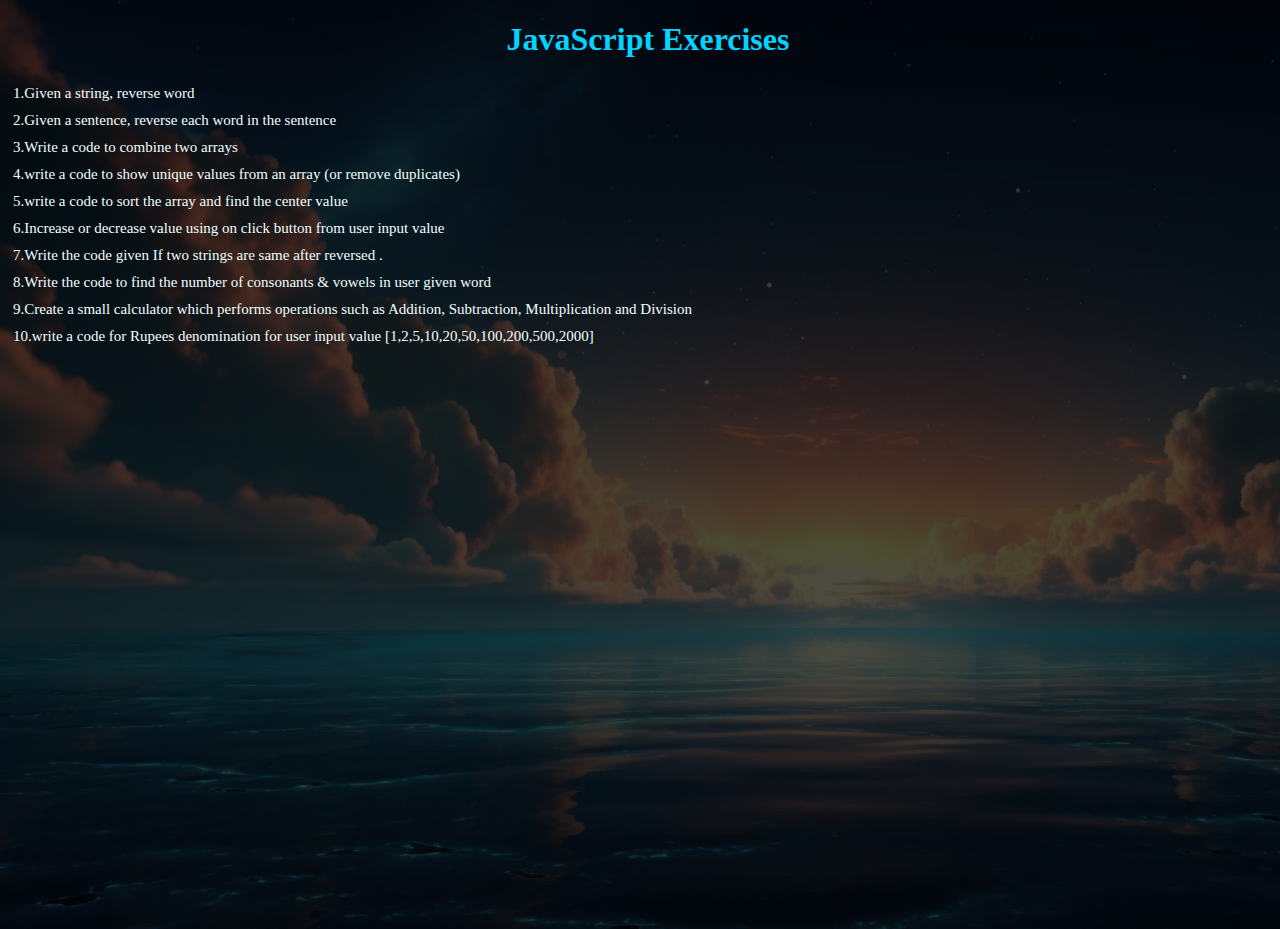
<file: index.html>
<!DOCTYPE html>
<html lang="en">
<head>
    <meta charset="UTF-8">
    <meta name="viewport" content="width=device-width, initial-scale=1.0">
    <title>JavaScript Exercise</title>
    <link rel="stylesheet" href="styles.css">
</head>
<body>
                    <h1>JavaScript Exercises</h1>   

    <a href="./reverseWord.html">1.Given a string, reverse word</a>
    <a href="./reverseSentence.html">2.Given a sentence, reverse each word in the sentence</a>
    <a href="./joinTwoArray.html">3.Write a code to combine two arrays</a>
    <a href="./showUniqueValues.html">4.write a code  to show unique values from an array (or remove duplicates)</a>
    <a href="./sortFindCenterValue.html">5.write a code to sort the array and find the center value</a>
    <a href="./increaseAndDecrease.html">6.Increase or decrease value using on click button from user input value</a>
    <a href="./palindrome.html">7.Write the code given If two strings are same after reversed .</a>
    <a href="./consonantsVowels.html ">8.Write the code to find the number of consonants & vowels in user given word</a>
    <a href="./calculater.html">9.Create a small calculator which performs operations such as Addition, Subtraction, Multiplication and Division</a>
    <a href="./Denomination.html">10.write a code for  Rupees denomination for user input value  [1,2,5,10,20,50,100,200,500,2000]</a>

    
    
</body>
</html>
</file>
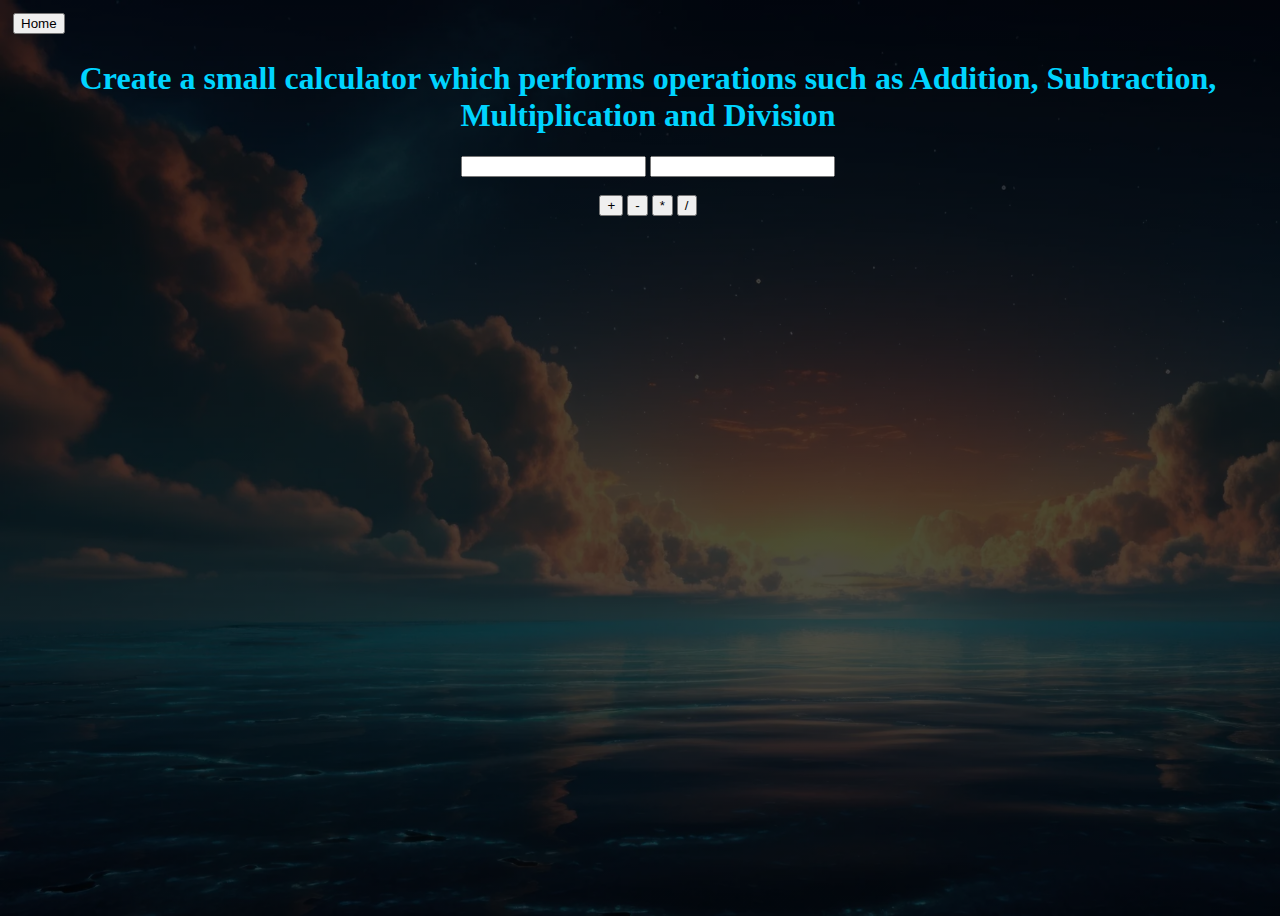
<file: calculater.html>
<!DOCTYPE html>
<html lang="en">
<head>
    <meta charset="UTF-8">
    <meta name="viewport" content="width=device-width, initial-scale=1.0">
    <title>Calculator</title>
    <link rel="stylesheet" href="./styles.css">
</head>
<body>
    <a href="./index.html"><button>Home</button></a>
    <h1>Create a small calculator which performs operations such as Addition, Subtraction, Multiplication and Division</h1>
    
    
    <input type="text" id="input1">
    <input type="text" id="input2">
    <br> <br>
    <button onclick="add()" >+</button>
    <button onclick="sub()" >-</button>
    <button onclick="multiply()" >*</button>
    <button onclick="divide()" >/</button>
    <br> <br>
    <div id="result"></div>

    <script>

        const input1 = document.getElementById("input1");
        const input2 = document.getElementById("input2");
        const result = document.getElementById("result");

        function add(){
            let add = Number(input1.value) + Number(input2.value)
            result.innerHTML=`Answer ${add}`
        }
        function sub(){
            let sub = Number(input1.value) - Number(input2.value)
            result.innerHTML=`Answer ${sub}`
        }
        function multiply(){
            let multiply = Number(input1.value) * Number(input2.value)
            result.innerHTML=`Answer ${multiply}`
        }
        function divide(){
            let divide = Number(input1.value) / Number(input2.value)
            result.innerHTML=`Answer ${divide}`
        }


    </script>
    
</body>
</html>
</file>
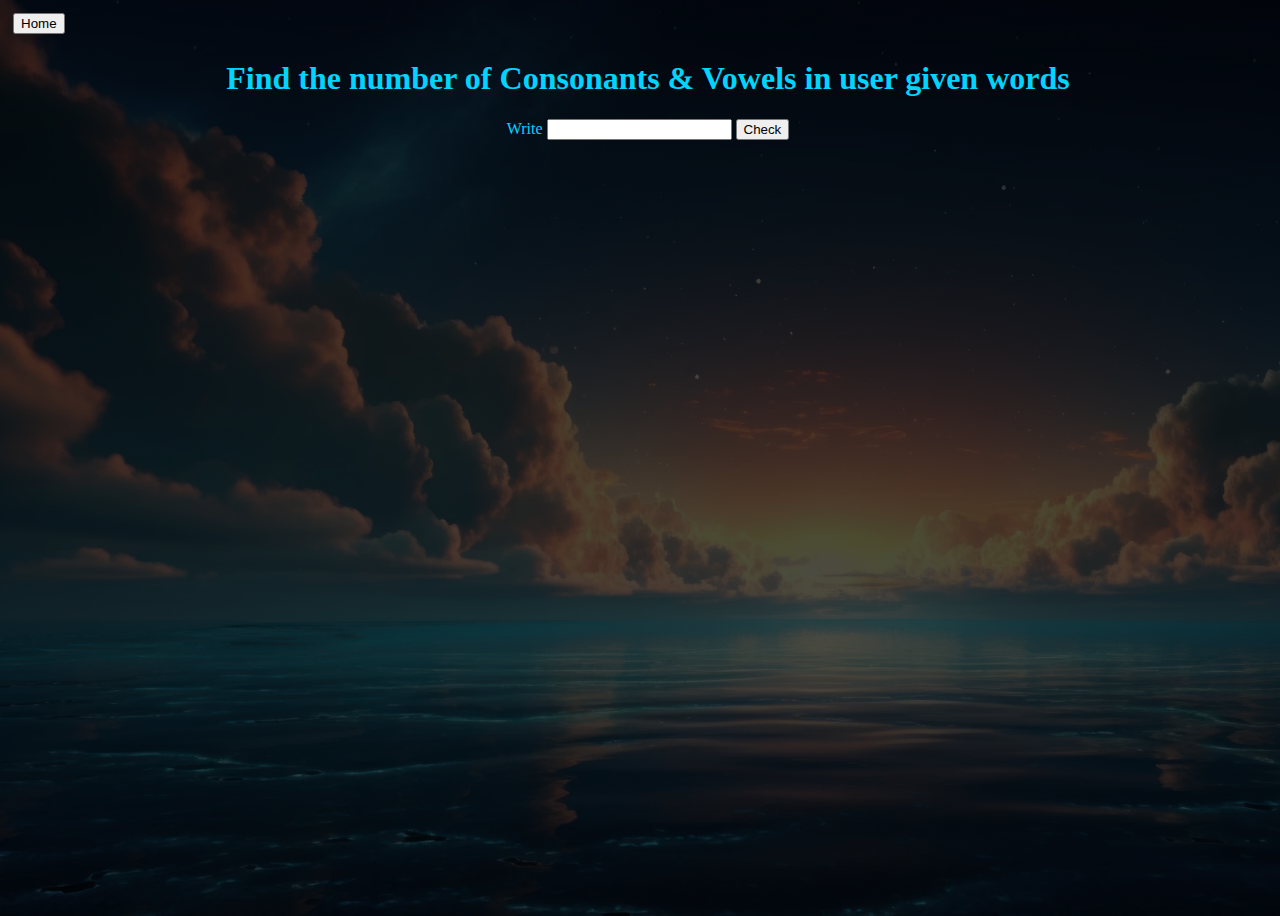
<file: consonantsVowels.html>
<!DOCTYPE html>
<html lang="en">
  <head>
    <meta charset="UTF-8" />
    <meta name="viewport" content="width=device-width, initial-scale=1.0" />
    <title>Consonants & Vowels</title>
    <link rel="stylesheet" href="./styles.css" />
  </head>
  <body>
    <a href="./index.html"><button>Home</button></a>
    <h1>Find the number of Consonants & Vowels in user given words</h1>
    <label for="input">Write</label>
    <input type="text" id="input1" />
    <button onclick="ConsonantsVowels()">Check</button> <br />
    <br />
    <div id="result1"></div>
    <div id="result2"></div>

    <script>
      const input1 = document.getElementById("input1");
      const result1 = document.getElementById("result1");
      const result2 = document.getElementById("result2");
      const userConsonants = [];
      const userVowel = [];

      function ConsonantsVowels() {
        let input = input1.value.toUpperCase();
        const vowels = ["A", "E", "I", "O", "U"];

        for (let i = 0; i < input.length; i++) {
          if (vowels.includes(input[i])) {
            userVowel.push(input[i]);
          } else {
            userConsonants.push(input[i]);
          }
        }

        result1.innerHTML = `${userVowel} ${userVowel.length} Vowels`;
        result2.innerHTML = `${userConsonants} ${userConsonants.length} Consonants`;
      }
    </script>
  </body>
</html>
</file>
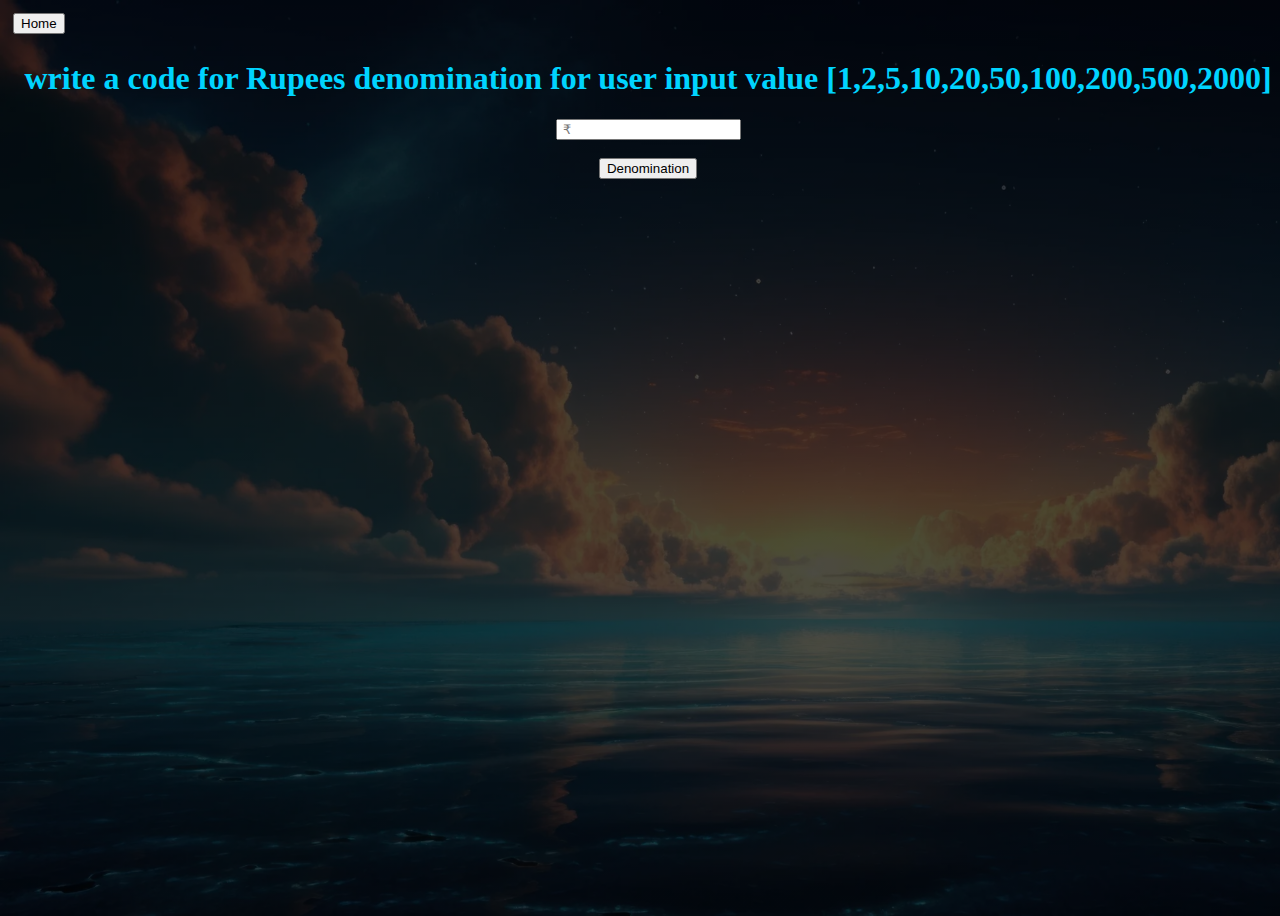
<file: Denomination.html>
<!DOCTYPE html>
<html lang="en">
<head>
    <meta charset="UTF-8">
    <meta name="viewport" content="width=device-width, initial-scale=1.0">
    <title>Denomination</title>
    <link rel="stylesheet" href="./styles.css">
</head>
<body>
    <a href="./index.html"><button>Home</button></a>
    <h1>write a code for  Rupees denomination for user input value  [1,2,5,10,20,50,100,200,500,2000]</h1>

    <input type="text" id="input1" placeholder=" ₹ "> <br> <br>
    <button onclick="denomination()">Denomination</button> <br> <br>
    <div id="result" ></div>

    <script>

        const input = document.getElementById("input1");
        const result = document.getElementById("result");

        function denomination(){
        
            let x = (input.value)/2000
            console.log(x);
        }
    </script>
    
</body>
</html>
</file>
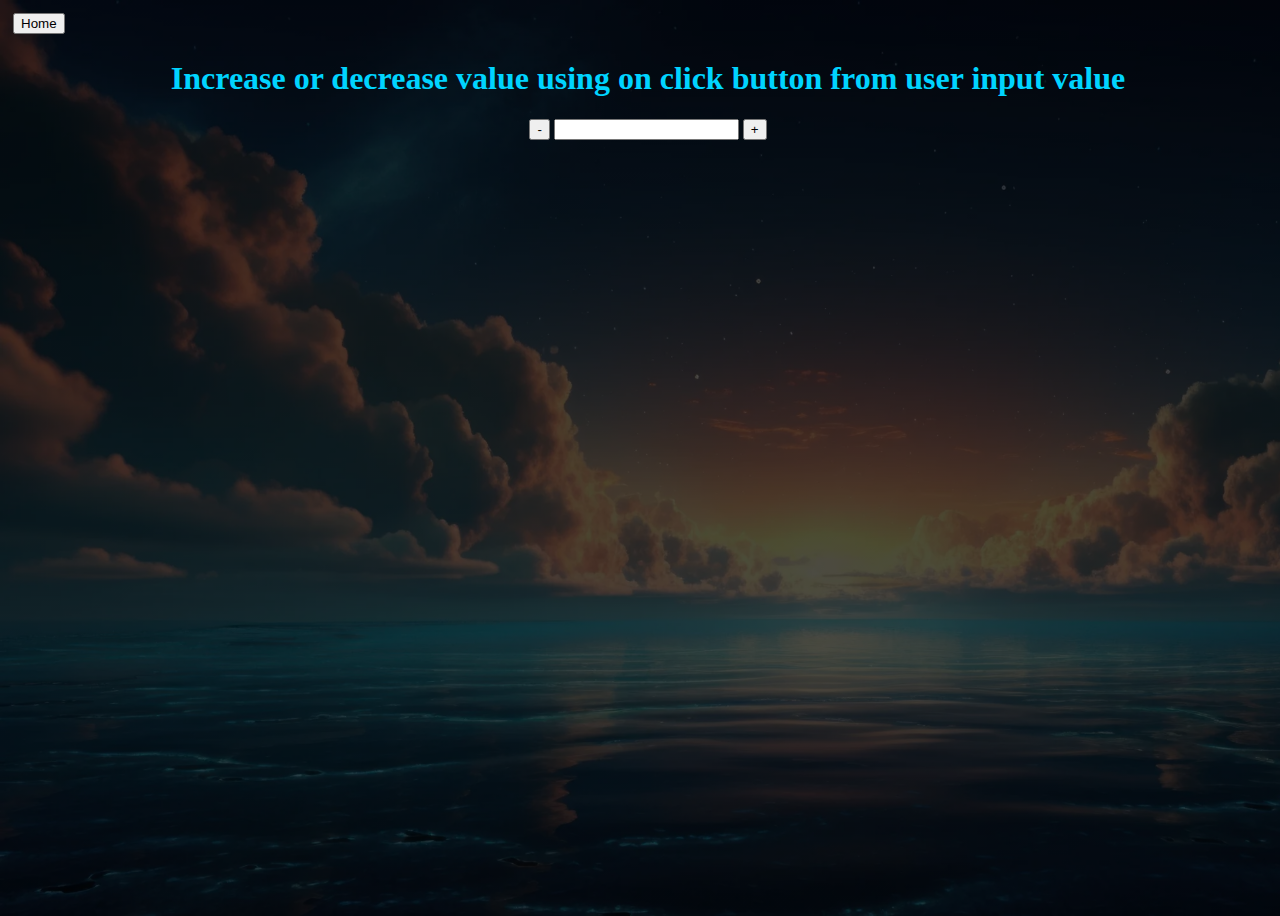
<file: increaseAndDecrease.html>
<!DOCTYPE html>
<html lang="en">
<head>
    <meta charset="UTF-8">
    <meta name="viewport" content="width=device-width, initial-scale=1.0">
    <title>Increase and Decrease</title>
    <link rel="stylesheet" href="./styles.css">
</head>
<body>
    <a href="./index.html"><button>Home</button></a>
    <h1>Increase or decrease value using on click button from user input value</h1>
    <button onclick="decrease()">-</button>
    <input type="text" id="input1">
    <button onclick="increase()">+</button>

    <div id="result"></div>
    
<script>
    const input = document.getElementById("input1");
    const result = document.getElementById("result");
   
    function increase(){
        input.value ++
        console.log(input.value);
    }
    function decrease(){
        input.value --
        console.log(input.value);
    }


</script>
    
</body>
</html>
</file>
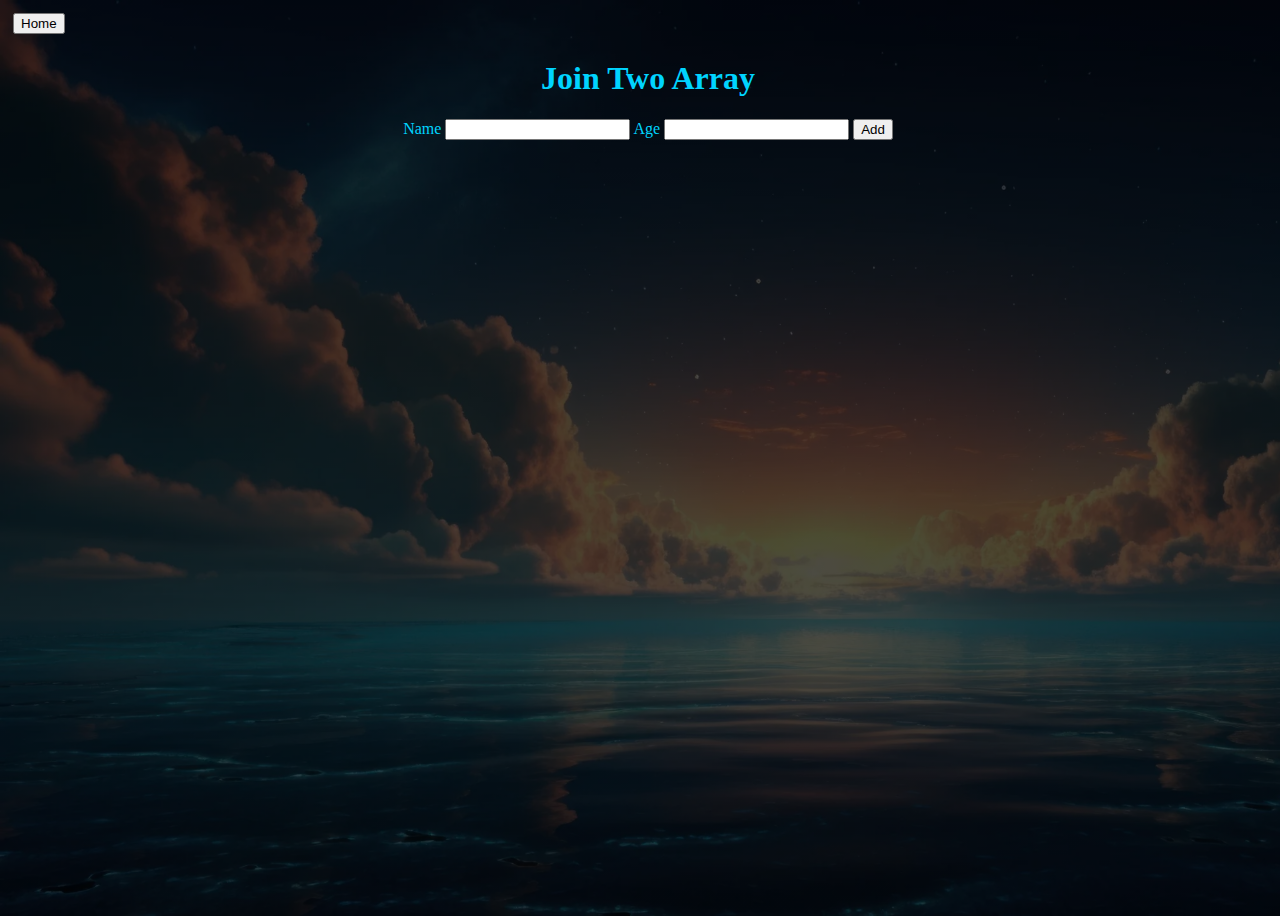
<file: joinTwoArray.html>
<!DOCTYPE html>
<html lang="en">
<head>
    <meta charset="UTF-8">
    <meta name="viewport" content="width=device-width, initial-scale=1.0">
    <title>Join Two Array</title>
    <link rel="stylesheet" href="styles.css">
</head>
<body>
    <a href="./index.html"><button>Home</button></a>
            <h1>Join Two Array</h1>
            <label for="inputName">Name</label>
            <input type="text" id="inputName">
            <label for="inputAge">Age</label>
            <input type="text" id="inputAge">

            <button onclick="add()">Add</button>  <br> <br>

            <div id="result"></div>

            <script>

                const inputName = document.getElementById("inputName");
                const inputAge = document.getElementById("inputAge");
                const result = document.getElementById("result");
                const save1 = []
                const save2 = []
                
                function add(){
                    
                    save1.push(inputName.value)
                    save2.push(Number(inputAge.value))
                    const mainArray = [...save1,...save2]
                    result.innerHTML = mainArray.join("")

                    console.log(mainArray);
                }


            </script>


</body>
</html>
</file>
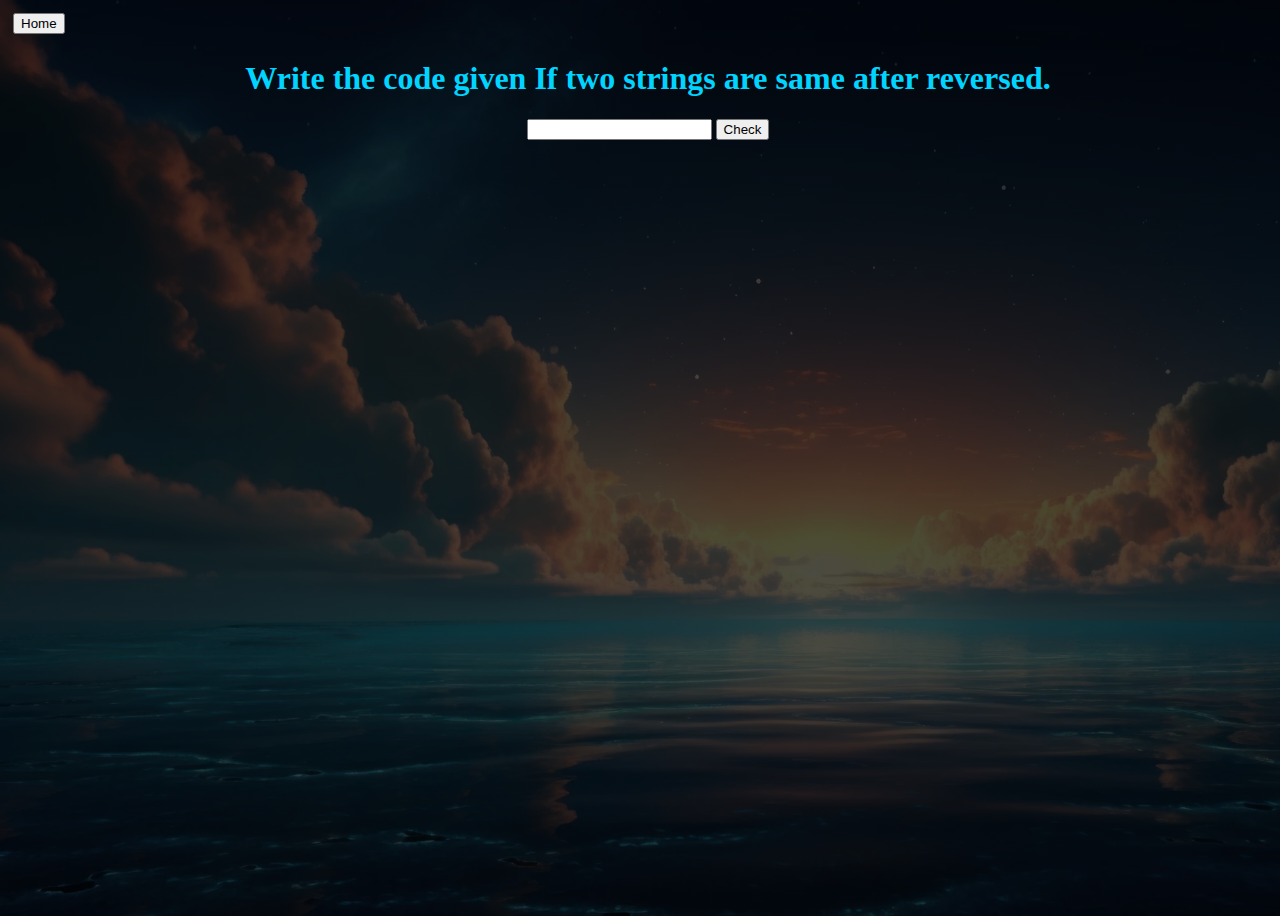
<file: palindrome.html>
<!DOCTYPE html>
<html lang="en">
<head>
    <meta charset="UTF-8">
    <meta name="viewport" content="width=device-width, initial-scale=1.0">
    <title>Palindrome</title>
    <link rel="stylesheet" href="./styles.css">
</head>
<body>
    <a href="./index.html"><button>Home</button></a>
    <h1>Write the code given If two strings are same after reversed.</h1>

    <label for="word"></label>
    <input type="text" id="word">
    <button onclick="palindrome()">Check</button> <br> <br>
    <div id="result"></div>

    <script>

        const word = document.getElementById("word");
        const result = document.getElementById("result");

        function palindrome(){
            const palindrome = (word.value).split("").reverse().join("")
            if(word.value === palindrome){
               result.innerHTML =  `${palindrome} is a Palindrome`
               console.log(palindrome);
           }
           else{
                result.innerHTML =  `${palindrome} is not a Palindrome`
           }
        }
    </script>

</body>
</html>
</file>
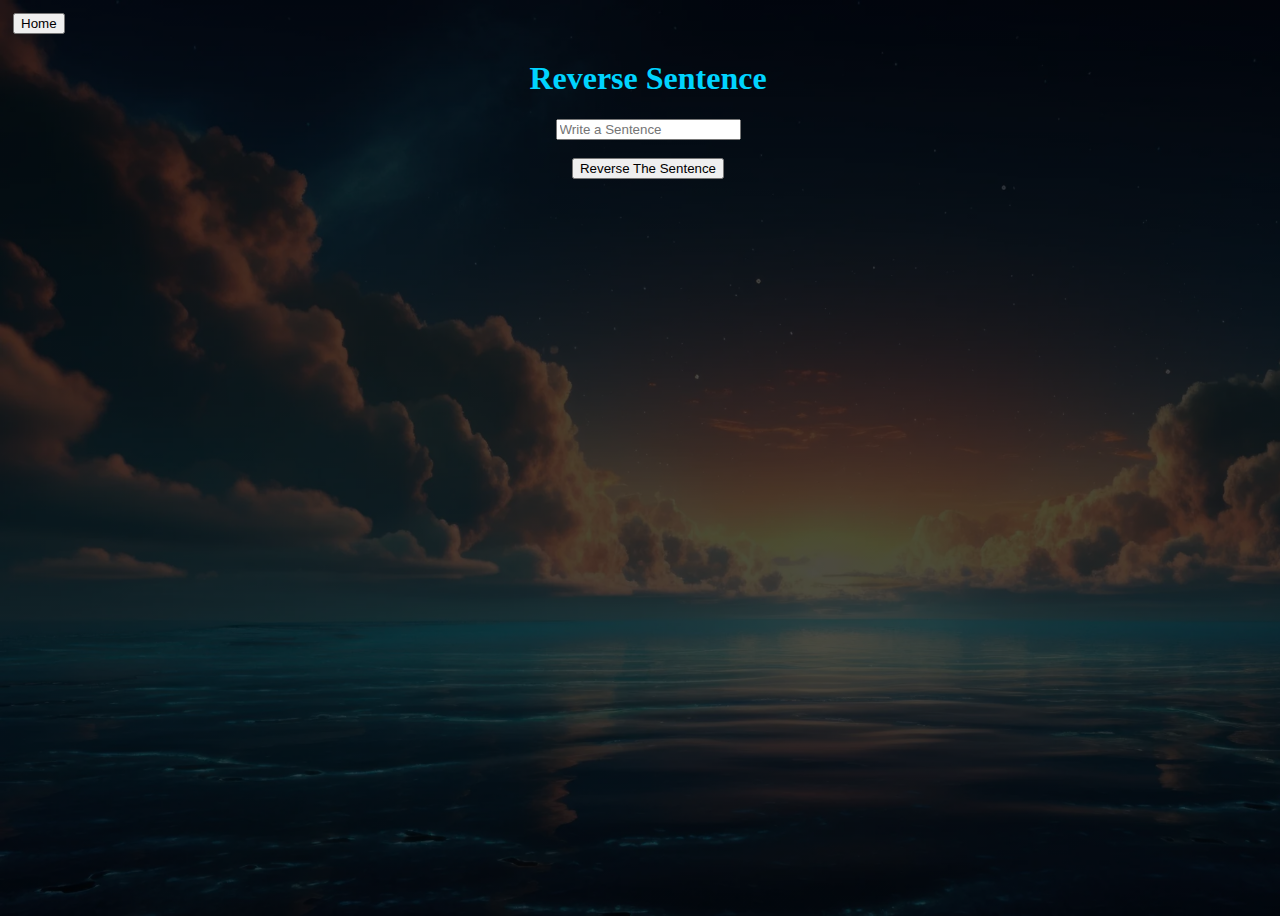
<file: reverseSentence.html>
<!DOCTYPE html>
<html lang="en">
  <head>
    <meta charset="UTF-8" />
    <meta name="viewport" content="width=device-width, initial-scale=1.0" />
    <title>Reverse Sentence</title>
    <link rel="stylesheet" href="styles.css">
  </head>
  <body>
    <a href="./index.html"><button>Home</button></a>
    <h1>Reverse Sentence</h1>

    <input type="text" id="sentenceInput" placeholder="Write a Sentence" /> <br />
    <br />
    <button onclick="reverseSentence()">Reverse The Sentence</button>

    <div id="showResult"></div>

    <script>
      const sentenceInput = document.getElementById("sentenceInput");
      const showResult = document.getElementById("showResult");

      function reverseSentence() {
        const result = sentenceInput.value.trim().split(" ").reverse().join(" ");
        console.log(result)
        sentenceInput.value = "";
        showResult.innerHTML = result;
        showResult.style.color = "blue";
      }
    </script>
  </body>
</html>
</file>
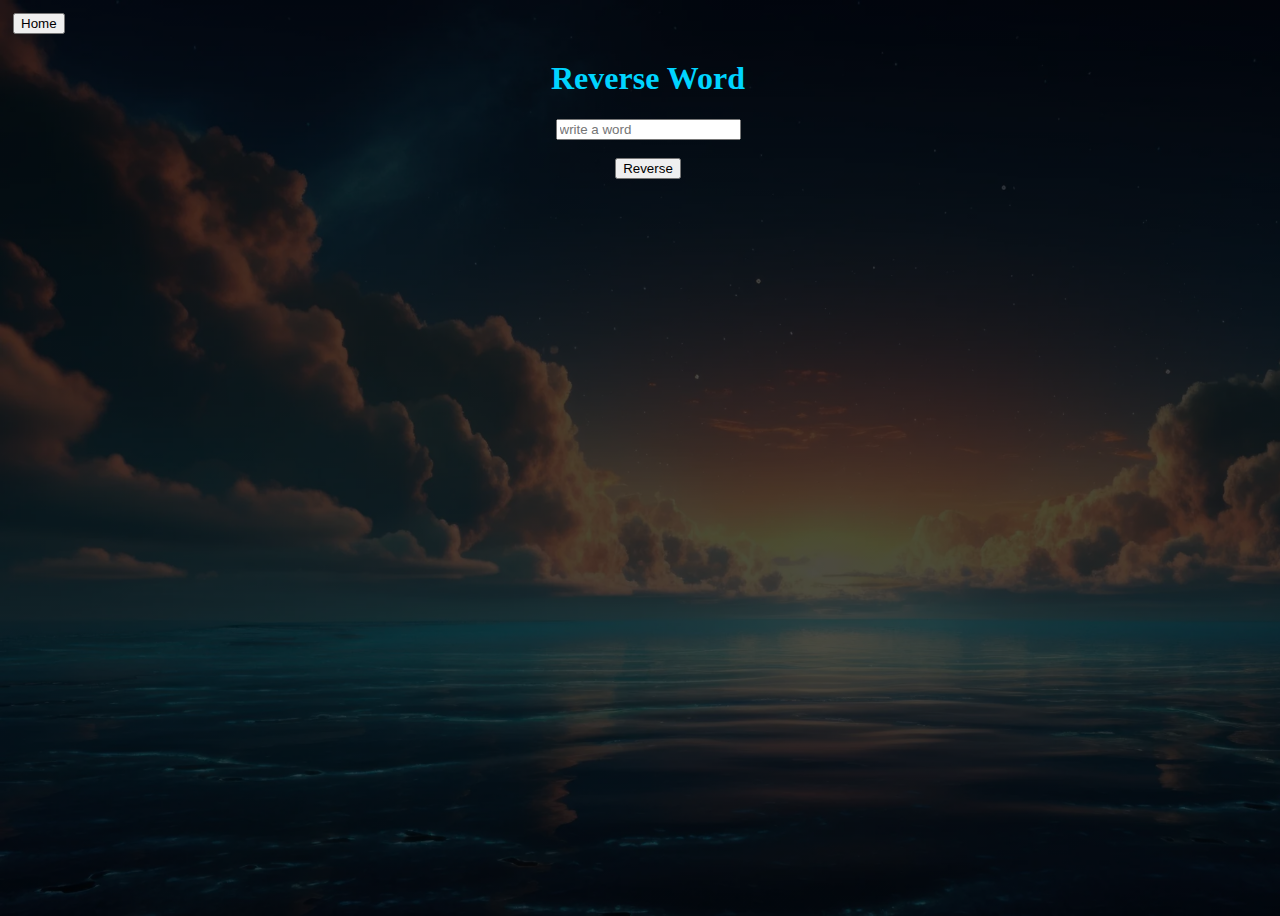
<file: reverseWord.html>
<!DOCTYPE html>
<html lang="en">
  <head>
    <meta charset="UTF-8" />
    <meta name="viewport" content="width=device-width, initial-scale=1.0" />
    <title>Reverse Word</title>
    <link rel="stylesheet" href="styles.css">
  </head>
  <body>
    <a href="./index.html"><button>Home</button></a>
    <h1>Reverse Word</h1>

    <input type="text" id="word" placeholder="write a word" autofocus /> <br />
    <br />
    <button onclick="reverseword()">Reverse</button>

    <div id="show"></div>

    <script>
      const word = document.getElementById("word");
      const show = document.getElementById("show");

      function reverseword() {
        const result = word.value.trim().split("").reverse().join("");
        word.value = "";
        show.innerHTML = result;
        show.style.color = "blue";
      }
    </script>
  </body>
</html>
</file>
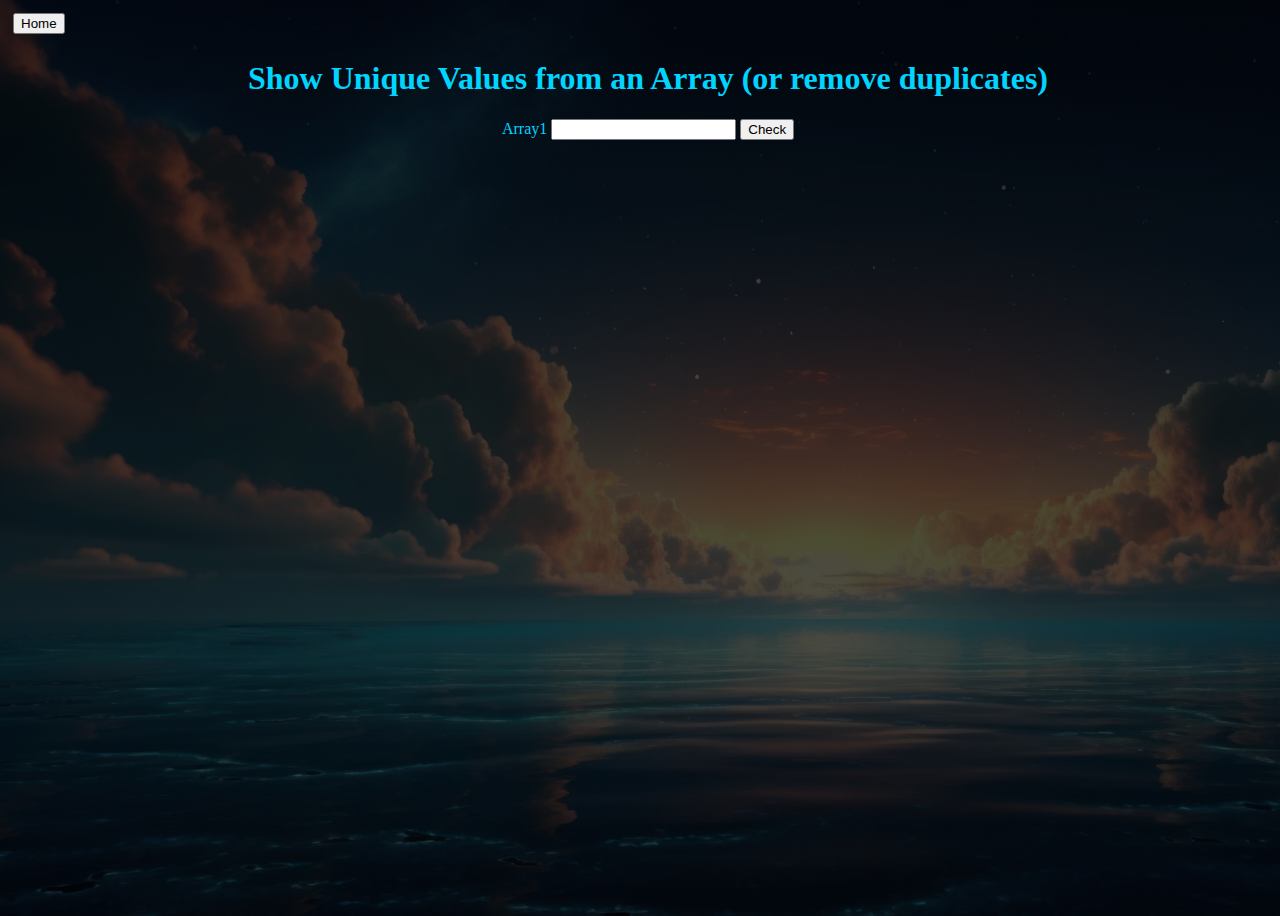
<file: showUniqueValues.html>
<!DOCTYPE html>
<html lang="en">
  <head>
    <meta charset="UTF-8" />
    <meta name="viewport" content="width=device-width, initial-scale=1.0" />
    <title>Show Unique Value</title>
    <link rel="stylesheet" href="styles.css" />
  </head>
  <body>
    <a href="./index.html"><button>Home</button></a>
    <h1>Show Unique Values from an Array (or remove duplicates)</h1>

    <label for="input1">Array1</label>
    <input type="text" id="input1" />

    <button onclick="check()">Check</button>

    <script>
      const input1 = document.getElementById("input1");

      function check() {
        let inputx = input1.value.split(" ");
        const uniq = [...new Set(inputx)];
        console.log(uniq);
      }
    </script>
  </body>
</html>
</file>
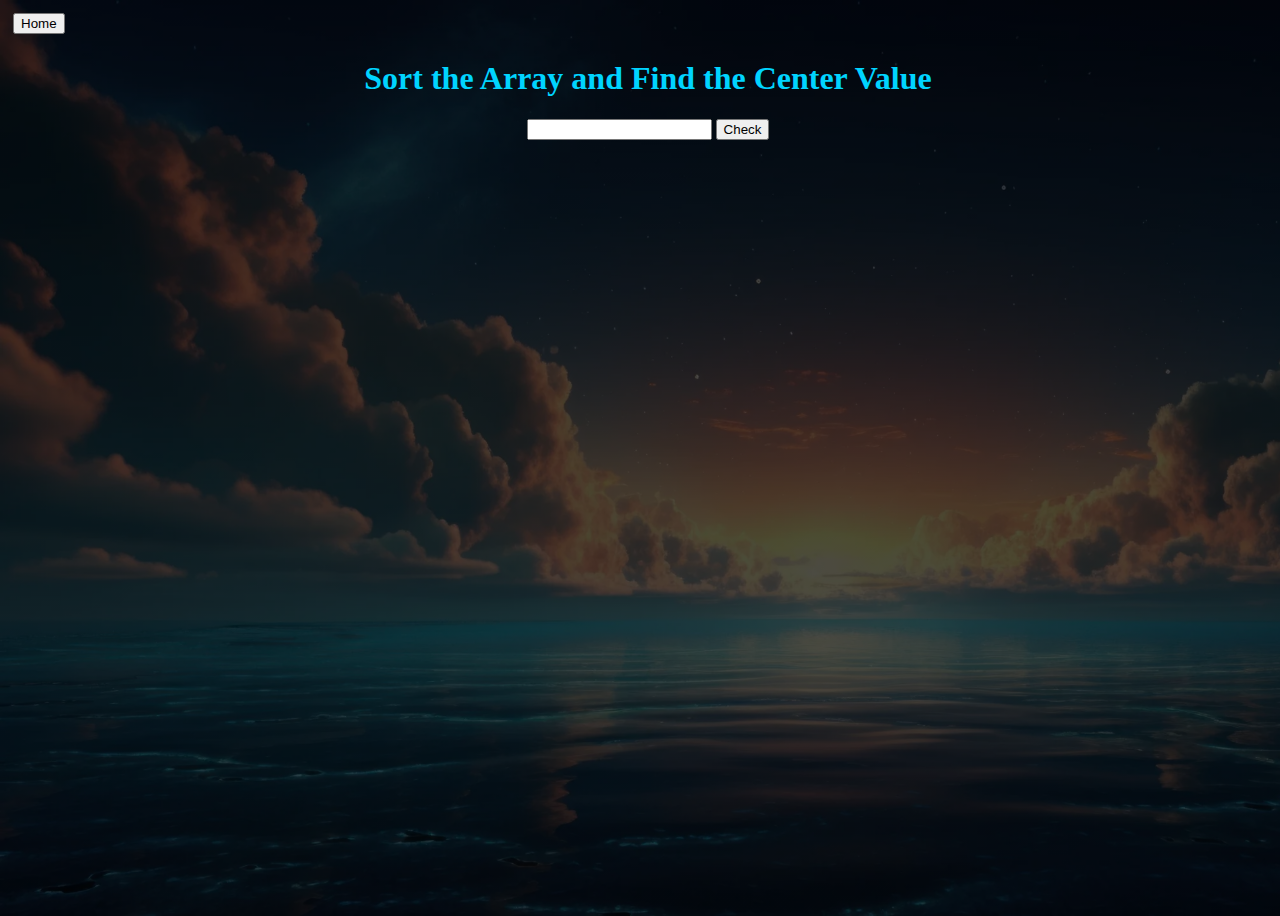
<file: sortFindCenterValue.html>
<!DOCTYPE html>
<html lang="en">
  <head>
    <meta charset="UTF-8" />
    <meta name="viewport" content="width=device-width, initial-scale=1.0" />
    <title>Sort the Array and Find the Center Value</title>
    <link rel="stylesheet" href="./styles.css" />
  </head>
  <body>
    <a href="./index.html"><button>Home</button></a>
    <h1>Sort the Array and Find the Center Value</h1>
    <label for="input1"></label>
    <input type="text" id="input1" />

    <button onclick="result()">Check</button>

    <div id="result"></div>

    <script>
      const input1 = document.getElementById("input1");
      const show = document.getElementById("result");

      function result() {
        let inputArray = input1.value.trim().split(" ");

        if ((inputArray.length)%2 == 1) {
            let centerValue = Math.floor((inputArray.length) / 2)
            console.log(`the center value value of an array is = ${inputArray[centerValue]}`);
        } else {
            let centerValue = inputArray.length / 2
            console.log(`the center value value of an array is = ${inputArray[centerValue - 1]} & ${inputArray[centerValue]}`);
        }

      }
    </script>
  </body>
</html>
</file>
<file: styles.css>
body{
    width: 100%;
    height: 100vh;
    background-image: linear-gradient(to right, rgba(0,0,0,0.7), rgba(0,0,0,0.7)),url(./2k-Sunset-Over-The-Sea-AI-Generated-4K-Wallpaper.jpg);
    background-size: cover;
    background-repeat: no-repeat;
    color: #00d4ff;
    text-align: center;
    
}

input{
   
  outline-style: none;
    

}

a{
    text-decoration: none;
    color: azure;
    font-size: 15px;
    text-align: left;
    display: block;
    transition: 0.3s;
    padding: 5px;
    

}
a:hover{
    font-size: 20px;
    color:yellow;
    padding: 5px;
    
}
</file>
